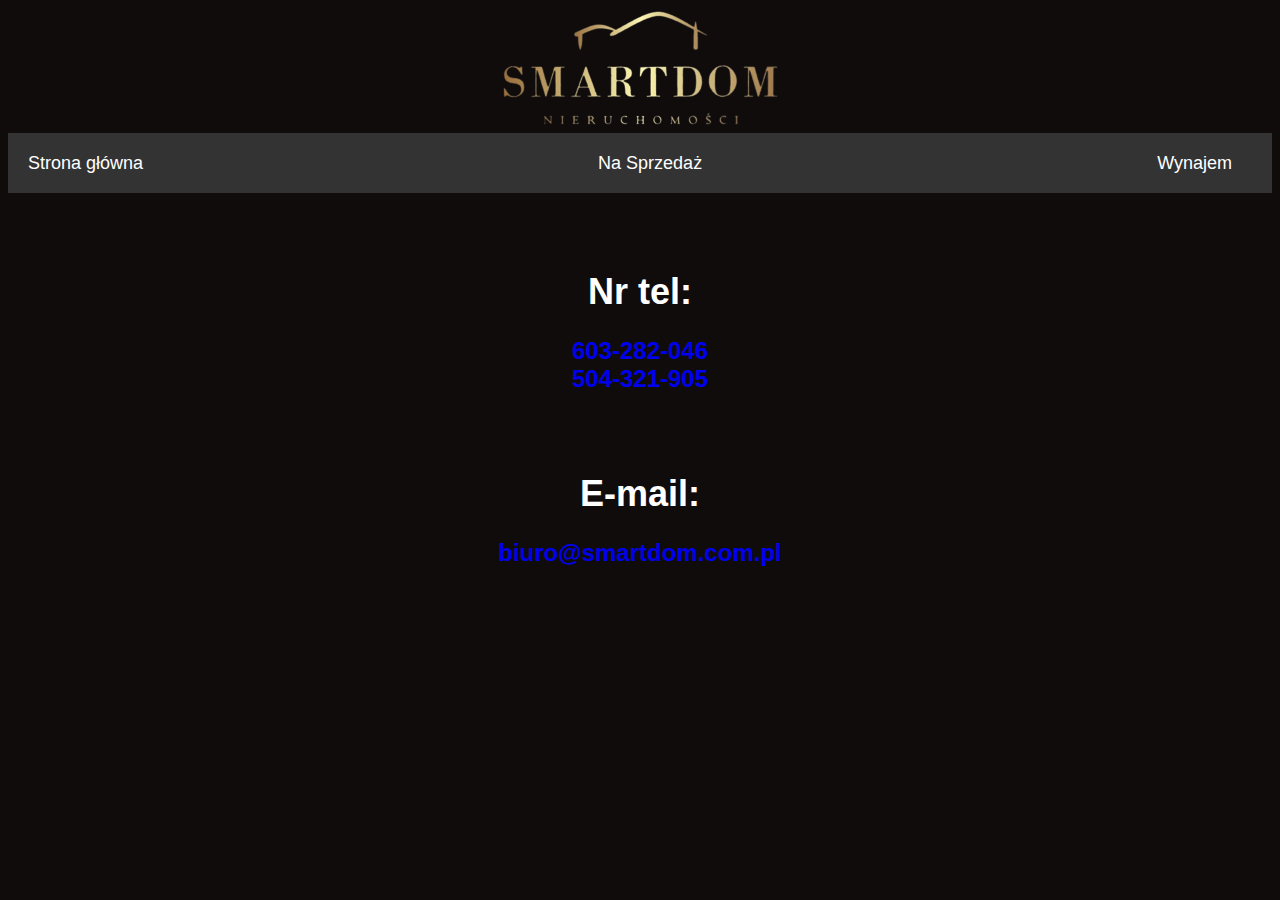
<file: kontakt.html>
<!DOCTYPE html>
<html lang="pl">
<head>

<body style="background-color: #100c0c;">

<background-color="#100c0c">
<meta charset="UTF-8">
<title>Smartdom</title>
 <meta name="viewport" content="width=device-width, initial-scale=1.0">
<link rel="stylesheet" href="style.css">
<script src=""></script>

</head>
<body>

<center><img src="img/1.png"></center>
  <div class="navbar">
  <a href="index.html">Strona główna</a>
	<a href="Sprzedaz.html">Na Sprzedaż</a>
	<a href="SlideSlow_gallery/test.html">Wynajem</a>
	
	 </div>
<br><br><br>

<center> <h1>Nr tel:</h1> </center>
   <h2>
 <a href="tel:603282046">603-282-046</a>
  <br>
 <a href="tel:504321905">504-321-905</a>
   </h2>
   <br><br>
<center> <h1>E-mail:</h1> </center>
 <h2>
  <a href="mailto:biuro@smartdom.com.pl">biuro@smartdom.com.pl</a>
 </h2>

</body>
</html>
</file>
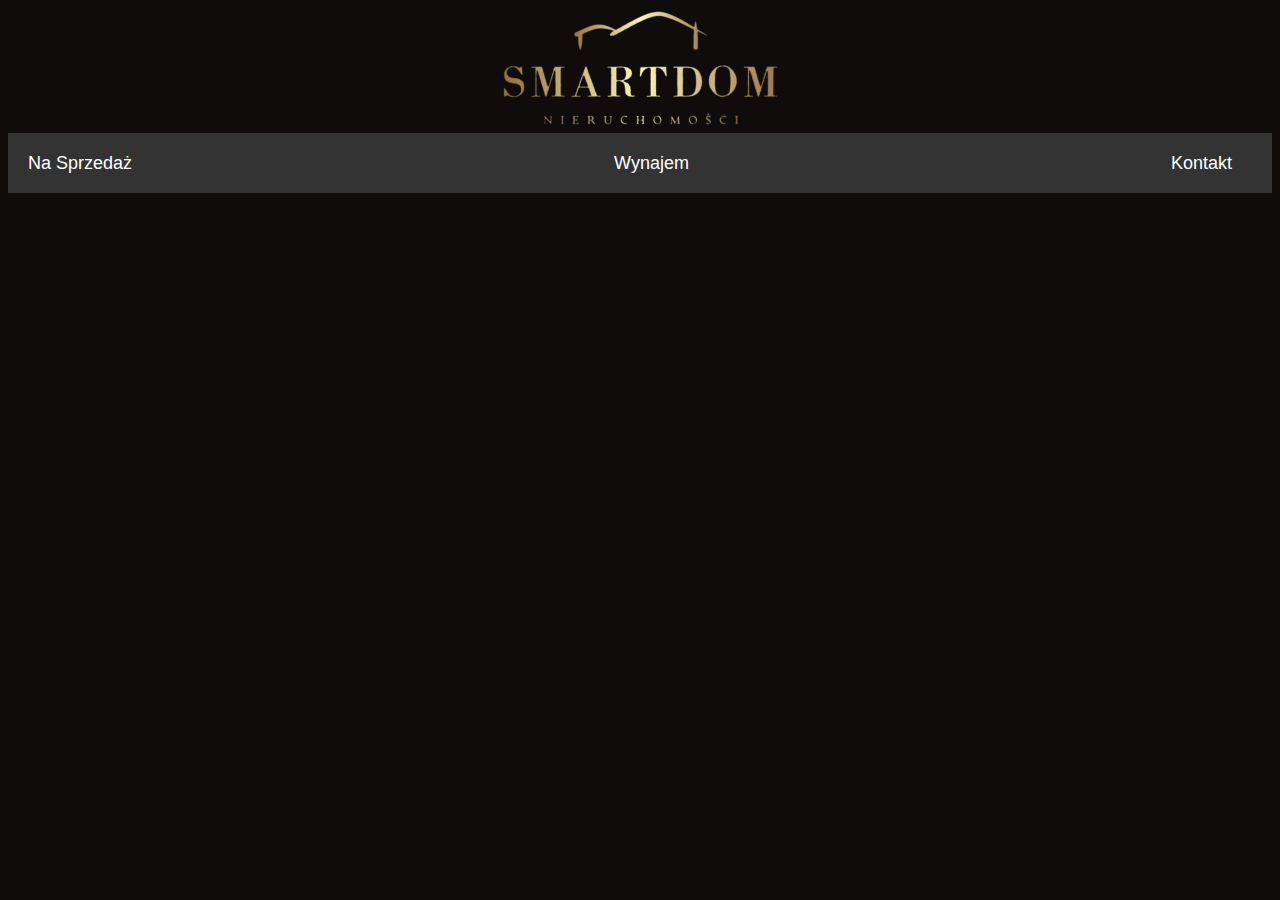
<file: wynajem.html>
<!DOCTYPE html>
<html lang="pl">
<head>

<body style="background-color: #100c0c;">

<background-color="#100c0c">
<meta charset="UTF-8">
<title>Smartdom</title>
 <meta name="viewport" content="width=device-width, initial-scale=1.0">
<link rel="stylesheet" href="style.css">
<script src=""></script>

</head>
<body>

<center><img src="img/1.png"></center>

  
  <div class="navbar">
	<a href="Sprzedaz.html">Na Sprzedaż</a>
	<a href="SlideSlow_gallery/test.html">Wynajem</a>
	<a href="kontakt.html">Kontakt</a>
	
	 </div>
</file>
<file: style.css>
.navbar {
      display: flex;
      justify-content: space-between;
      align-items: center;
      height: 60px;
      background-color: #333;
      color: #fff;
      padding: 0 20px;
    }

   
    .navbar a {
      color: #fff;
      text-decoration: none;
      font-size: 18px;
      margin-right: 20px;
	  font-family: Arial, Helvetica, sans-serif;
    }

    
    .toggle-btn {
      display: none;
      padding: 10px 15px;
      background-color: #333;
      color: #fff;
      border: none;
      cursor: pointer;
    }

    
    .nav-links {
      display: flex;
      justify-content: center;
      width: 100%;
      height: 0;
      overflow: hidden;
      transition: height 0.3s;
    }

    
    .show-nav {
      height: 100vh;
    }

    
    .nav-links a {
      display: block;
      padding: 20px;
      text-align: center;
    }
	

h1{
	font-size: 36px;
}

body{
	font-family: Arial, Helvetica, sans-serif;
	color: white;
}

p{
	text-align: center;
	font-size: 18px;
	padding-top: 4.5px;
}

h2{
	text-align: center;
}

div{
	white-space: nowrap;
}
 
a:link { text-decoration: none; }


a:visited { text-decoration: none; }


a:hover { text-decoration: none; }


a:active { text-decoration: none; }
</file>
